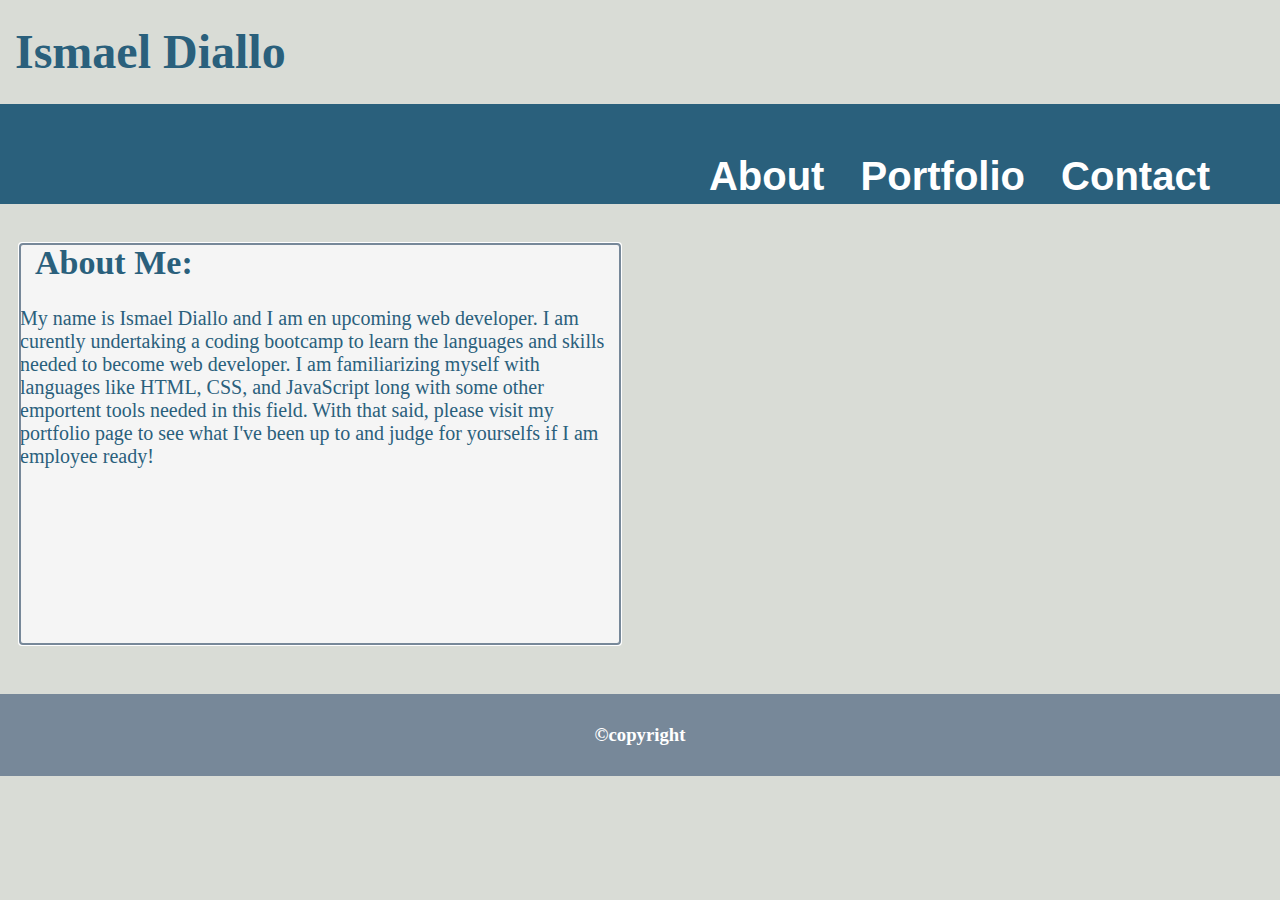
<file: index.html>
<!DOCTYPE html>
<html lang="en-us">

    <head>
        <meta charset="UTF-8" />
        <link rel="stylesheet" type="text/css" href="index.css">
        <title>About-Me.com</title>
    </head>

    <body>
        <div class="container">
            <div class="row">
                <div class="col-md-12">
                    <h1><b>Ismael Diallo</b></h1>
                </div>
            </div>
        </div>
        <div class="header">
            <nav>
                <ul>
                    <li>
                        <a href="index.html"><strong>About</strong></a>
                    </li>
                    <li>
                        <a href="portfolio.html"><strong>Portfolio</strong></a>
                    </li>
                    <li>
                        <a href="contact.html"><strong>Contact</strong></a>
                    </li>
                </ul>
            </nav>
        </div>

        <div class="card">
            <div class="card-body">
              <h2>About Me:</h2>
              <div class="keanu"></div>
             <p>My name is Ismael Diallo and I am en upcoming web developer. I am curently undertaking a coding bootcamp to learn the languages and skills needed to become
                 web developer. I am familiarizing myself with languages like HTML, CSS, and JavaScript long with some other emportent tools needed in this field.
                 With that said, please visit my portfolio page to see what I've been up to and judge for yourselfs if I am employee ready!
             </p>
            </div>
        </div>

        <div class="footer">
            <h3>©copyright</h3>
        </div>
    </body>
</html>
</file>
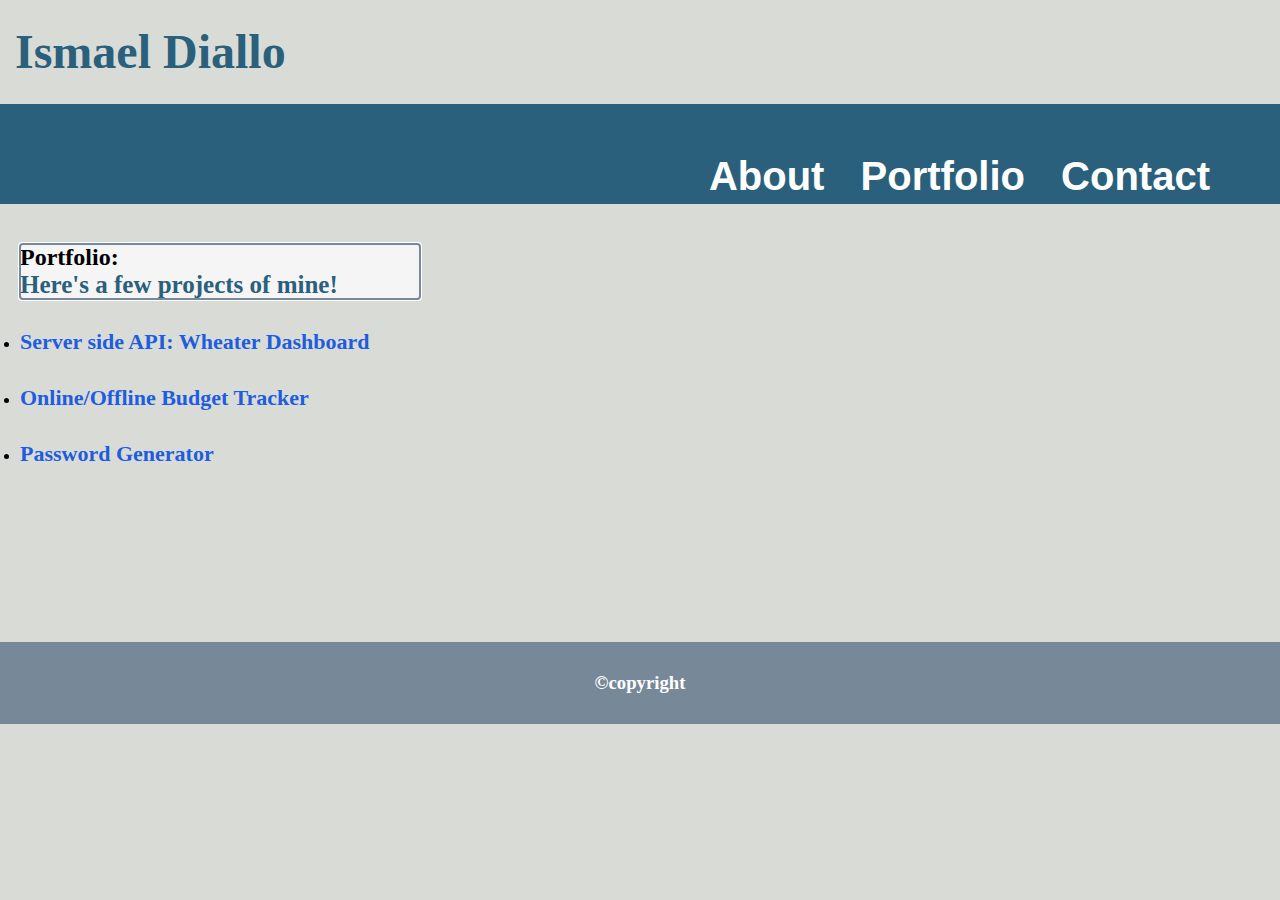
<file: portfolio.html>
<!DOCTYPE html>
<html lang="en-us">

    <head>
        <meta charset="UTF-8" />
        <link rel="stylesheet" type="text/css" href="portfolio.css">
        <title>Portfolio.com</title>
    </head>

    <body>
        <div class="container">
            <div class="row">
                <div class="col-md-12">
                    <h1><b>Ismael Diallo</b></h1>
                </div>
            </div>
        </div>
        <div class="header">
            <nav>
                <ul>
                    <li>
                        <a href="index.html"><strong>About</strong></a>
                    </li>
                    <li>
                        <a href="portfolio.html"><strong>Portfolio</strong></a>
                    </li>
                    <li>
                        <a href="contact.html"><strong>Contact</strong></a>
                    </li>
                </ul>
            </nav>
        </div>

        <div class="card">
            <div class="card-body">
              <h2>Portfolio:</h2>
             <p><strong>Here's a few projects of mine!</strong>
             </p>
            </div>
        </div>

        <div class="list">
            <ul>
                <li>
                    <a href="https://github.com/Iso007/Homework-6" target="_blank"><strong>Server side API: Wheater Dashboard</strong></a>
                </li>
                <li>
                    <a href="https://serene-waters-96021.herokuapp.com/" target="_blank"><strong>Online/Offline Budget Tracker</strong></a>
                </li>
                <li>
                    <a href="https://github.com/Iso007/homework-3/tree/master/Develop" target="_blank"><strong>Password Generator</strong></a>
                </li>
            </ul>
        </div>

        <div class="footer">
            <h3>©copyright</h3>
          </div>
    </body>
</html>
</file>
<file: index.css>
* {
    box-sizing: border-box;
    padding: 0;
    margin: 0;
}

body {
    background-color: #d9dcd6;
}

.header {
    padding: 50px;
    margin-bottom: 40px;
    font-family: 'Trebuchet MS', 'Lucida Sans Unicode', 'Lucida Grande', 'Lucida Sans', Arial, sans-serif;
    background-color: #2a607c;
    color: #ffffff;
}

.col-md-12 h1 {
    display: inline-block;
    font-size: 48px;
    text-align: center;
    margin-top: 24px;
    margin-bottom: 25px;
    margin-left: 15px;
    color: #2a607c;
}

.header nav {
    padding-bottom: 15px;
    margin-right: 20px;
    float: right;
    font-family: 'Gill Sans', 'Gill Sans MT', Calibri, 'Trebuchet MS', sans-serif;
    font-size: 40px;
}

.header nav ul {
    list-style-type: none;
}

.header nav ul li {
    display: inline-block;
    margin-left: 25px;
}

a {
    color: #ffffff;
    text-decoration: none;
}

.card {
    background-color: whitesmoke;
    height: 400px;
    width: 600px;
    margin-left: 20px;
    outline-color: lightslategray;
    outline-style: auto;
}

.card h2 {
    font-family: Cambria, Cochin, Georgia, Times, 'Times New Roman', serif;
    font-size: 34px;;
    margin-left: 15px;
    color: #2a607c;
}

.keanu {
    width: 100%;
    height: 100%;
    margin-bottom: 25px;
    margin-left: 15px;
    margin-right: 15px;
    background-image: url("https://i.kym-cdn.com/entries/icons/original/000/003/385/keanu.jpg");
    background-size: cover;
    background-position: center;
}

.card p {
    font-family: Georgia, 'Times New Roman', Times, serif;
    color: #2a607c;
    font-size: 20px;
}

.footer {
    text-align: center;
    background-color: lightslategray;
    padding: 30px;
    margin-top: 50px;
}

.footer h3 {
    text-align: center;
    font-family: Georgia, 'Times New Roman', Times, serif;
    color: #ffffff;
}
</file>
<file: portfolio.css>
* {
    box-sizing: border-box;
    padding: 0;
    margin: 0;
}

body {
    background-color: #d9dcd6;
}

.header {
    padding: 50px;
    margin-bottom: 40px;
    font-family: 'Trebuchet MS', 'Lucida Sans Unicode', 'Lucida Grande', 'Lucida Sans', Arial, sans-serif;
    background-color: #2a607c;
    color: #ffffff;
}

.col-md-12 h1 {
    display: inline-block;
    font-size: 48px;
    text-align: center;
    margin-top: 24px;
    margin-bottom: 25px;
    margin-left: 15px;
    color: #2a607c;
}

.header nav {
    padding-bottom: 15px;
    margin-right: 20px;
    float: right;
    font-family: 'Gill Sans', 'Gill Sans MT', Calibri, 'Trebuchet MS', sans-serif;
    font-size: 40px;
}

.header nav ul {
    list-style-type: none;
}

.header nav ul li {
    display: inline-block;
    margin-left: 25px;
}

a {
    color: #ffffff;
    text-decoration: none;
}

.card {
    background-color: whitesmoke;
    width: 400px;
    margin-left: 20px;
    outline-color: lightslategray;
    outline-style: auto;
}

.card p {
    font-family: Georgia, 'Times New Roman', Times, serif;
    color: #2a607c;
    font-size: 25px;
}

.list ul li {
    margin-top: 30px;
    margin-bottom: 30px;
    margin-left: 20px;
    font-family: Cambria, Cochin, Georgia, Times, 'Times New Roman', serif;
}

.list a {
    color: rgb(31, 92, 223);
    font-size: 22px;
}

.footer {
    text-align: center;
    background-color: lightslategray;
    padding: 30px;
    margin-top: 175px;
}

.footer h3 {
    text-align: center;
    font-family: Georgia, 'Times New Roman', Times, serif;
    color: #ffffff;
}
</file>
